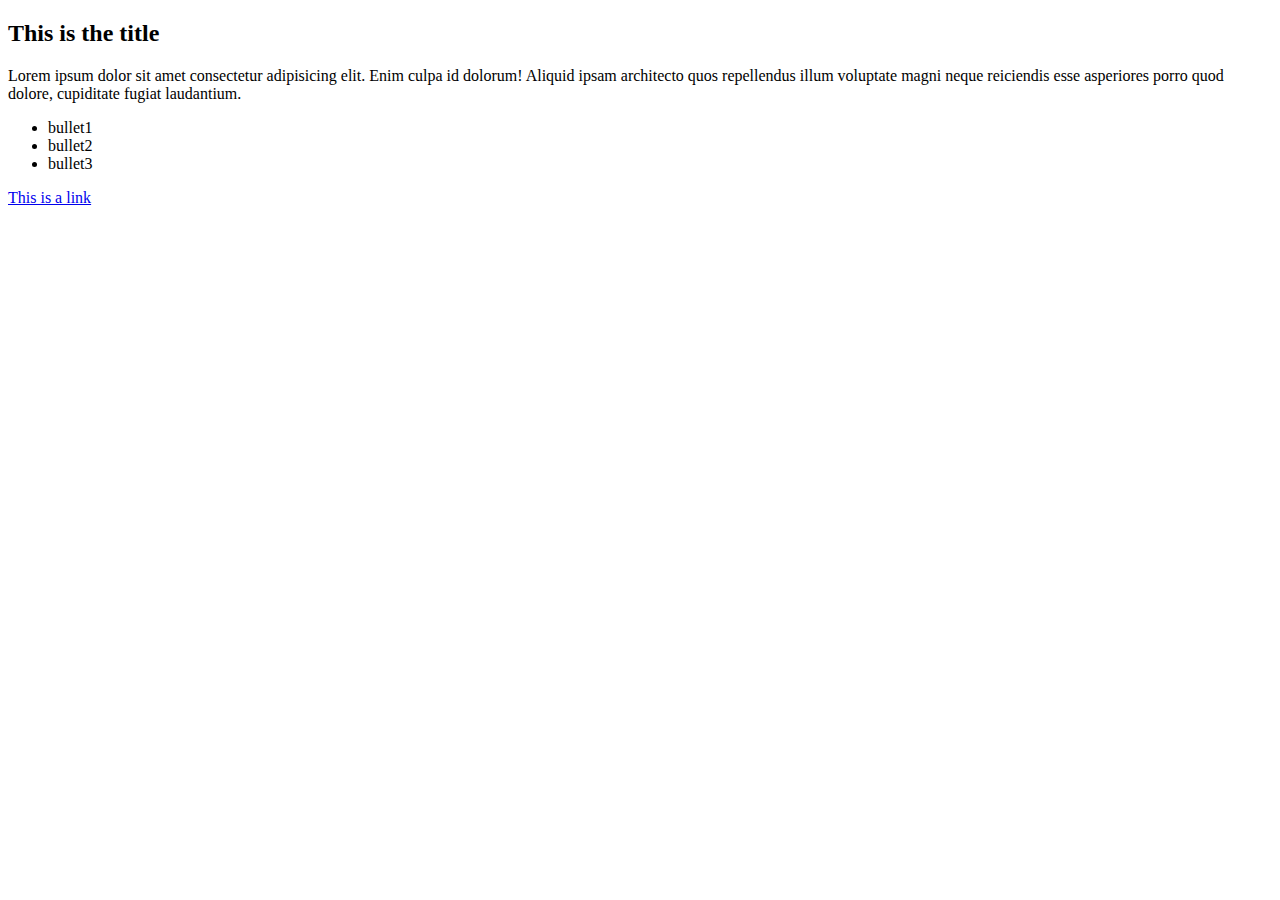
<file: index.html>
<!DOCTYPE html>
<html lang="en">

<head>
    <meta charset="UTF-8">
    <meta name="viewport" content="width=device-width, initial-scale=1.0">
    <title>Hello World</title>
</head>

<body>

    <div class="content">
        <h2 id="page-title">This is the title</h2>
        <p>Lorem ipsum dolor sit amet consectetur adipisicing elit. Enim culpa id dolorum! Aliquid ipsam architecto quos
            repellendus illum voluptate magni neque reiciendis esse asperiores porro quod dolore, cupiditate fugiat
            laudantium.</p>
    </div>

    <div id="bullets">
        <ul>
            <li>bullet1</li>
            <li>bullet2</li>
            <li>bullet3</li>
        </ul>
        <a href="somthing" id="test" class="ninja">This is a link</a>
    
    </div>

    <script src="test4.js"></script>

    <!--    <script>
        alert("Hello, World!");
    </script> -->

</body>

</html>
</file>
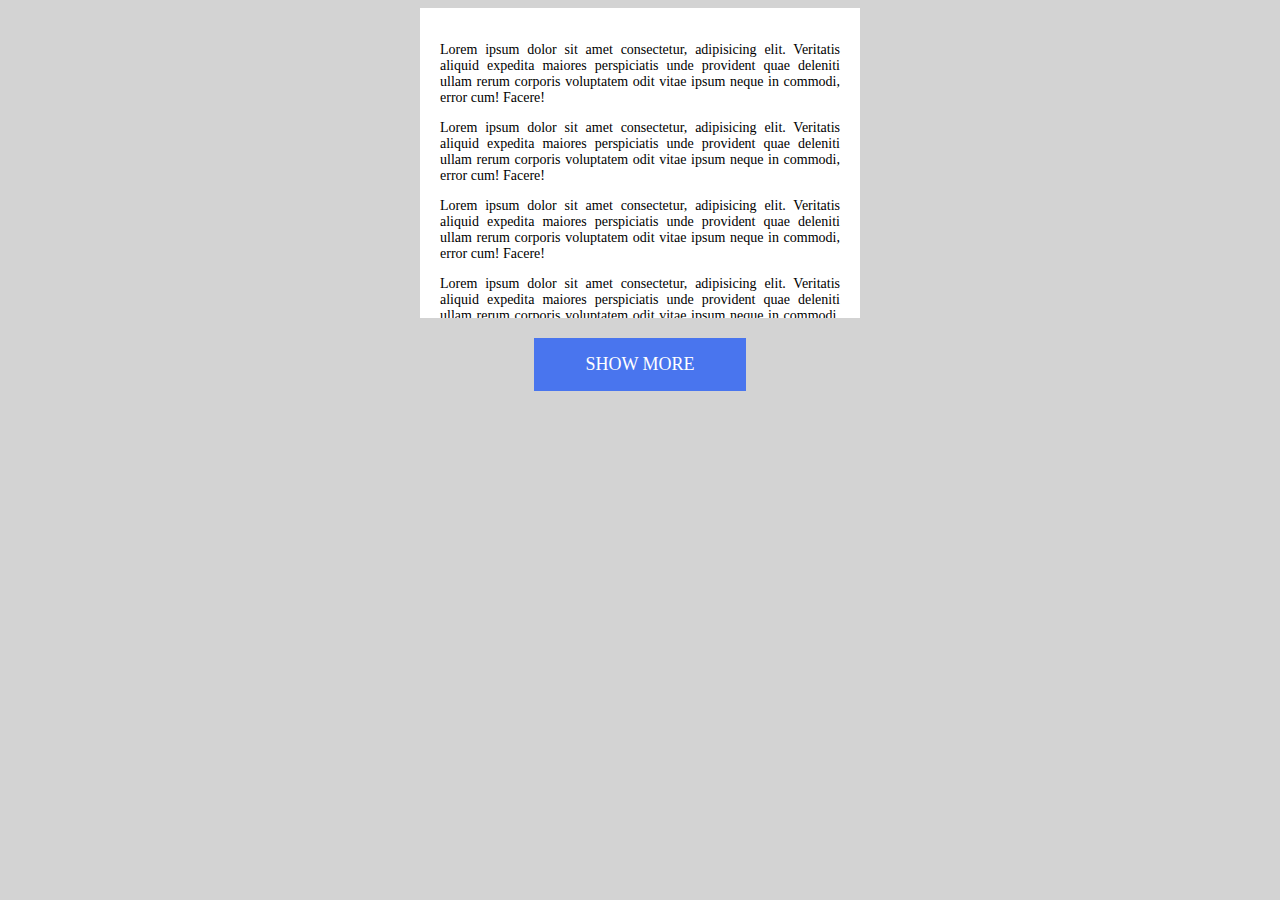
<file: index1.html>
<!DOCTYPE html>
<html lang="en">

<head>
    <meta charset="UTF-8">
    <meta name="viewport" content="width=device-width, initial-scale=1.0">
    <title>JavaScript for Beginners</title>
    <link rel="stylesheet" href="style.css" type="text/css">
    <script src="script.js"></script>
    
</head>

<body>

    <div id="content">
        <p>Lorem ipsum dolor sit amet consectetur, adipisicing elit. Veritatis aliquid expedita maiores
        perspiciatis unde provident quae deleniti ullam rerum corporis voluptatem odit vitae ipsum neque in commodi,
        error cum! Facere!</p>

        <p>Lorem ipsum dolor sit amet consectetur, adipisicing elit. Veritatis aliquid expedita maiores
        perspiciatis unde provident quae deleniti ullam rerum corporis voluptatem odit vitae ipsum neque in commodi,
        error cum! Facere!</p>

        <p>Lorem ipsum dolor sit amet consectetur, adipisicing elit. Veritatis aliquid expedita maiores
        perspiciatis unde provident quae deleniti ullam rerum corporis voluptatem odit vitae ipsum neque in commodi,
        error cum! Facere!</p>

        <p>Lorem ipsum dolor sit amet consectetur, adipisicing elit. Veritatis aliquid expedita maiores
        perspiciatis unde provident quae deleniti ullam rerum corporis voluptatem odit vitae ipsum neque in commodi,
        error cum! Facere!</p>

        <p>Lorem ipsum dolor sit amet consectetur, adipisicing elit. Veritatis aliquid expedita maiores
        perspiciatis unde provident quae deleniti ullam rerum corporis voluptatem odit vitae ipsum neque in commodi,
        error cum! Facere!</p>
    </div>

        <a id="show-more">Show More</a>

</body>

</html>
</file>
<file: style.css>
body{
    background-color: lightgray;
}

#content
{
    background-color: white;
    width: 400px;
    max-height: 270px;
    margin: 0 auto;

    font-size: 14px;
    font-family: calibri;
    padding: 20px;
    text-align: justify;
    overflow: hidden;

    /*Set transition up*/
    -webkit-transition: max-height 0.7s;
    -moz-transition: max-height 0.7s;
    transition: max-height 0.7s;
}

#content.open
{
    max-height: 1000px;

    /*Set transition up*/
    -webkit-transition: max-height 0.7s;
    -moz-transition: max-height 0.7s;
    transition: max-height 0.7s;
}

#show-more
{
    background-color: rgb(73, 117, 238);
    padding: 16px;
    display: block;
    width: 180px;
    font-size: 18px;
    font-family: calibri;
    color: white;
    text-transform: uppercase;
    margin: 20px auto;
    text-align: center;
}

a:hover
{
    cursor: pointer;
    background-color: #8a2bf3;
}
</file>
